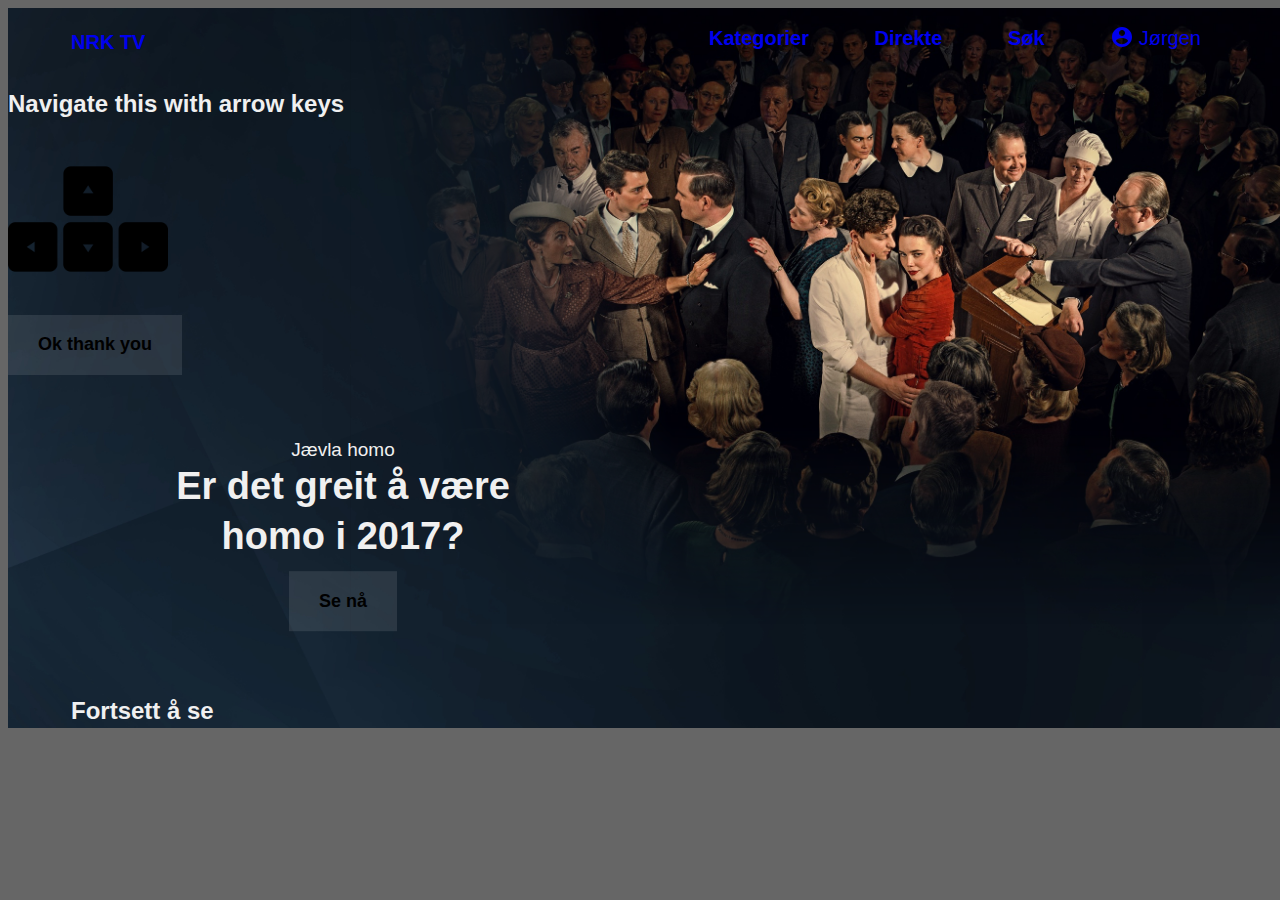
<file: index.html>
<!doctype html>
<html>
    <head>
        <meta charset="utf-8">
        <meta http-equiv="x-ua-compatible" content="ie=edge">
        <title>NRK Smart-TV prototype</title>
        <meta name="description" content="">
        <meta name="viewport" content="width=device-width, initial-scale=1">

        <link rel="manifest" href="site.webmanifest">
        <link rel="apple-touch-icon" href="icon.png">
        <!-- Place favicon.ico in the root directory -->

        <!-- NRK css and fonts -->
        <link rel="stylesheet" href="https://static.nrk.no/core-css/latest/core-css.min.css">
        <link rel="preload" href="https://static.nrk.no/core-fonts/latest/LFT_Etica_Book.woff2" as="font" type="font/woff2" crossorigin>
        <link rel="preload" href="https://static.nrk.no/core-fonts/latest/LFT_Etica_Semibold.woff2" as="font" type="font/woff2" crossorigin>
        <link rel="preload" href="https://static.nrk.no/core-fonts/latest/LFT_Etica_Bold.woff2" as="font" type="font/woff2" crossorigin>
        <link rel="preload" href="https://static.nrk.no/core-fonts/latest/LFT_Etica_Extrabold.woff2" as="font" type="font/woff2" crossorigin>

        <link rel="stylesheet" href="css/main.css">

    </head>
    <body>

        <!-- NRK icons -->
        <script async src="https://static.nrk.no/core-icons/latest/core-icons.min.js"></script>
        
        <!--[if lte IE 9]>
            <p class="browserupgrade">You are using an <strong>outdated</strong> browser. Please <a href="https://browsehappy.com/">upgrade your browser</a> to improve your experience and security.</p>
        <![endif]-->

        <div class="wrapper nrk-color-invert">
            
            <div class="heroholder">
                <img src="images/dramaseries/vaartidarnu-stortavla.jpg" width="938px" class="masketest">
            </div> 
            
            <div class="topmenu">
                <a class="topmenu__logo" href="index.html">
                    <span class="nrk-sr">NRK TV</span>
                    <svg width="5em" height="1.2em" aria-hidden="true"><use xlink:href="#nrk-logo-nrk-tv" /></svg>
                </a>
                <a class="topmenu__item" href="dokumentar.html">Kategorier</a>
                <a class="topmenu__item" href="#">Direkte</a>
                <a class="topmenu__item" href="#">Søk</a>
                <a class="topmenu__item topmenu__item--username" href="#">
                        <svg fill="currentColor" height="24" viewBox="0 0 24 24" width="24" xmlns="http://www.w3.org/2000/svg"><path d="M12 2C6.48 2 2 6.48 2 12s4.48 10 10 10 10-4.48 10-10S17.52 2 12 2zm0 3c1.66 0 3 1.34 3 3s-1.34 3-3 3-3-1.34-3-3 1.34-3 3-3zm0 14.2c-2.5 0-4.7-1.28-6-3.22.03-2 4-3.08 6-3.08s5.97 1.1 6 3.08c-1.3 1.94-3.5 3.22-6 3.22z"/><path d="M0 0h24v24H0z" fill="none"/></svg>
                        Jørgen
                </a>
            </div>

            <div class="legend">
                <h2>Navigate this with arrow keys</h2> 
                <img src="images/arrow_keys.png" width="160px">
                <br>
                <button class="nrk-button nrk-color-invert hero__button">Ok thank you</button>
            </div>
        
            <div class="hero">                
                <div class="hero__textarea">
                    <h2>Jævla homo</h2>
                    <h1>Er det greit å være homo i 2017?</h1>
                    <button class="nrk-button nrk-color-invert hero__button">Se nå</button>
                </div>
            </div> 
            
            <h2 class="h2">
                Fortsett å se
            </h2>
            <div class="scrollrow">
                <a href="#" class="plug plug--small"><img src="images/plugimages/plugimg-1.jpg">Der ingen skulle tru at…</a>
                <a href="#" class="plug plug--small"><img src="images/plugimages/plugimg-2.jpg">Angela Merkel</a>
                <a href="#" class="plug plug--small"><img src="images/plugimages/plugimg-3.jpg">Kijasow</a>
                <a href="#" class="plug plug--small"><img src="images/plugimages/plugimg-4.jpg">Fenolap</a>
                <a href="#" class="plug plug--small"><img src="images/plugimages/plugimg-5.jpg">Tanicpi</a>
                <a href="#" class="plug plug--small"><img src="images/plugimages/plugimg-6.jpg">Jicalzoh</a>
                <a href="#" class="plug plug--small"><img src="images/plugimages/plugimg-7.jpg">Febico</a>
                <a href="#" class="plug plug--small"><img src="images/plugimages/plugimg-8.jpg">Ibusorit</a>
            </div>
        
        
            <h2 class="h2">
                Fallback
            </h2>
            <div class="scrollrow">
                <a href="#" class="plug plug--fallback"><img src="images/editorial/takinova-fallback.jpg">Program title <h3 class="h3--fallback">Plug title</h3></a>
                <a href="#" class="plug plug--fallback"><img src="images/plugimages/plugimg-13.jpg">Program title<h4 class="h4">If there is no plugtitle, this is description</h4></a>
                <a href="#" class="plug plug--fallback"><img src="images/editorial/danmark-fallback.jpg">Historien om Danmark <h3 class="h3--fallback">Storslått dansk historiefortelling</h3></a>
                <a href="#" class="plug plug--fallback"><img src="images/editorial/dooley-fallback.jpg">Stacey - jenter jager IS<h3 class="h3--fallback">–Vi skal til fronten og drepe 1000 IS&#8209;soldater</h3></a>
                <a href="#" class="plug plug--fallback"><img src="images/editorial/leather-fallback.jpg">Jævla homo<h3 class="h3--fallback">–Er det greit å være homo i 2017?</h3></a>
                <a href="#" class="plug plug--fallback"><img src="images/editorial/psyko-fallback.jpg">Kva er ein psykopat?<h3 class="h3--fallback">Blant englands mest beryktede psykopater</h3></a>
            </div>
        
        
            <h2 class="h2">
                Bli litt smartere
            </h2>
            <div class="scrollrow">
                <a href="#" class="plug plug--card--large"><img src="images/editorial/vietnam.jpg"><div class="plug--card__textarea">Vietnam<h3 class="h3">Vietnamkrigen slik den aldri har blitt fortalt før</h3><h4 class="h4">Amerikansk dokumentarserie fra 2017. Over 10 episoder fortelles historien om Vietnamkrigen slik du aldri har hørt den før.</h4></div></a>
                <a href="#" class="plug plug--card--large"><img src="images/editorial/danmark.jpg"><div class="plug--card__textarea">Historien om Danmark<h3 class="h3">Storslått dansk historiefortelling</h3><h4 class="h4">Dansk dokumentarserie fra 2017. For 12 000 år siden kom de første menneskene til det som i dag er Danmark.</h4></div></a>
                <a href="#" class="plug plug--card--large"><img src="images/editorial/takinova.jpg"><div class="plug--card__textarea">Takin Ova - Historien om norsk hiphop<h3 class="h3">Plutselig skulle hele Norge breakdance i gatene</h3><h4 class="h4">Norsk musikkserie fra 2017. I 1984 har filmen Beat Street premiere og en hiphop-bølge skyller over landet. </h4></div></a>
                <a href="#" class="plug plug--card--large"><img src="images/editorial/dooley.jpg"><div class="plug--card__textarea">Stacey - jenter jager IS<h3 class="h3">–Vi skal til fronten og drepe 1000 IS&#8209;soldater</h3><h4 class="h4">Britisk dokumentar fra 2017. Jesidiske kvinner vil ha hevn over IS. De har drept deres kjære og misbrukt deres søstre.</h4></div></a>
                <a href="#" class="plug plug--card--large"><img src="images/editorial/leather.jpg"><div class="plug--card__textarea">Jævla homo<h3 class="h3">–Er det greit å være homo i 2017?</h3><h4 class="h4">Amerikansk dokumentarserie fra 2017. Over 10 episoder fortelles historien om Vietnamkrigen slik du aldri har hørt den før.</h4></div></a>
                <a href="#" class="plug plug--card--large"><img src="images/editorial/psyko.jpg"><div class="plug--card__textarea">Kva er ein psykopat?<h3 class="h3">Blant englands mest beryktede psykopater</h3><h4 class="h4">Amerikansk dokumentarserie fra 2017. Over 10 episoder fortelles historien om Vietnamkrigen slik du aldri har hørt den før.</h4></div></a>
            </div>

        
            <h2 class="h2">
                Slapp av med film og popcorn
            </h2>
            <div class="scrollrow">
                <a href="#" class="plug plug--portrait"><img src="images/portrait/film-1.png">&nbsp;</a>
                <a href="#" class="plug plug--portrait"><img src="images/portrait/film-2.png">&nbsp;</a>
                <a href="#" class="plug plug--portrait"><img src="images/portrait/film-3.png">&nbsp;</a>
                <a href="#" class="plug plug--portrait"><img src="images/portrait/film-4.png">&nbsp;</a>
                <a href="#" class="plug plug--portrait"><img src="images/portrait/film-5.png">&nbsp;</a>
                <a href="#" class="plug plug--portrait"><img src="images/portrait/film-6.png">&nbsp;</a>
                <a href="#" class="plug plug--portrait"><img src="images/portrait/film-3.png">&nbsp;</a>
                <a href="#" class="plug plug--portrait"><img src="images/portrait/film-4.png">&nbsp;</a>
            </div>

            <h2 class="h2">
                    Gode serier
                </h2>
                <div class="scrollrow">
                    <a href="#" class="plug plug--series"><img src="images/dramaseries/series-1.png">&nbsp;</a>
                    <a href="#" class="plug plug--series"><img src="images/dramaseries/series-4.png">&nbsp;</a>
                    <a href="#" class="plug plug--series"><img src="images/dramaseries/series-2.png">&nbsp;</a>
                    <a href="#" class="plug plug--series"><img src="images/dramaseries/series-5.png">&nbsp;</a>
                    <a href="#" class="plug plug--series"><img src="images/dramaseries/series-3.png">&nbsp;</a>
                </div>

        
            <h2 class="h2">
                Utforsk
            </h2>
            <div class="scrollrow">
                <a href="dokumentar.html" class="plug plug--category"><span>Dokumentar</span><img src="images/categories/category-1.png">&nbsp;</a>
                <a href="#" class="plug plug--category"><span>Underholdning</span><img src="images/categories/category-2.png">&nbsp;</a>
                <a href="#" class="plug plug--category"><span>Drama/serier</span><img src="images/categories/category-3.png">&nbsp;</a>
                <a href="#" class="plug plug--category"><span>Livsstil</span><img src="images/categories/category-4.png">&nbsp;</a>
                <a href="#" class="plug plug--category"><span>Humor</span><img src="images/categories/category-5.png">&nbsp;</a>
                <a href="#" class="plug plug--category"><span>Film</span><img src="images/categories/category-6.png">&nbsp;</a>
                <a href="#" class="plug plug--category"><span>Natur</span><img src="images/categories/category-7.png">&nbsp;</a>
                <a href="#" class="plug plug--category"><span>Vitenskap</span><img src="images/categories/category-8.png">&nbsp;</a>
            </div>
        
        
        </div>
        <script src="spatial.js"></script>
    </body>
</html>
</file>
<file: css/main.css>
html { 
    font: 100%/1.3 'LFT Etica', 'Helvetica Neue', 'Arial', sans-serif;
    color: #f0f0f0;
    position: relative;
    font-weight: 500;
}

.hero__button {
    font-weight: 600;
    font-size: 18px;
    margin-top: 10px;
    border: none;
    background-color: rgba(255,255,255,0.1);
    height: 60px;
    padding-left: 30px;
    padding-right: 30px;
}

.h1_pageheader {
    clear: both;
    font-size: 68px;
    font-weight: 600;
    margin: 0 0 0 58px;
}

.h2 {
    font-weight: 600;
    font-size: 24px;
    margin: 0 0 -6px 63px;
}

.h3 {
    font-weight: 800;
    font-size: 25px;
    margin: 0 0 5px 0;
    line-height: 1.25;
}

.h3--fallback {
    font-weight: 800;
    font-size: 19px;
    margin: 0;
    line-height: 1.25;
}

.h4 {
    opacity: 0;
    font-weight: 400;
    font-size: 16px;
    color: #ccc;
    margin: -1px 0 0 0;
    line-height: 1.4;
    max-width: 100%;
    overflow: hidden;
}

* {
    outline: 0;
    box-sizing: border-box;
    text-decoration: none;
}

a, button {
    transition: .5s;
}

body {
    background: #666;
}

.wrapper {
    position: relative;
    width: 1280px;
    height: 720px;
    overflow-y: scroll;
    overflow-x: hidden;
    background-image: url(../images/background-1080p-v2.jpg);
    background-size: cover;
    background-repeat: no-repeat;
    z-index: 0;
    -webkit-overflow-scrolling: auto;
    -ms-overflow-style: none;
    user-select: none;
}

.wrapper::-webkit-scrollbar {
    display: none;
}

.heroholder {
    position: absolute;
    right: 0;
}

.heroholder img {
    -webkit-mask-image: url(../images/gradientmask.png);
    -webkit-mask-position: 0px 0px;
    -webkit-mask-size: cover;
    -webkit-mask-repeat: no-repeat, no-repeat;
    mask-type: luminance;
}

.topmenu {
    text-align: right;
    position: relative;
    z-index: 1000;
    font-weight: 600;
    font-size: 20px;
    line-height: 60px;
    padding: 0 87px 0 63px;
    margin: 0;
}

.transparent-bg {
    background-color: transparent;
}

input[type=checkbox] {
    display: none;
  }

.topmenu__logo {
    float: left;
    padding: 4px 0;
    transition: none;
}

.topmenu__logo:hover,
.topmenu__logo:focus {
    color:rgba(0,185,242,1);
    transition: none;
}

.topmenu__back-nav {
    float: left;
    border: 3px solid #2e3137;
    padding: 0 15px;
    margin: 30px 0 0 0;
    line-height: 42px;
    border-radius: 3px;
}

a.topmenu__back-nav:focus{
    border: 3px solid rgba(0,185,242,1);
    color:rgba(0,185,242,1);
}

.topmenu__item {
    display: inline-block;
    padding-left: 60px;
    transition: none;
}

.topmenu__item:focus {
    color:  rgba(0,185,242,1);
    transform: scale(1.12); 
    transition: none;
}

.topmenu__item--username {
    font-weight: 200;
}

.topmenu__item--username > svg {
    margin: auto -1px -4px 0;
}

.topmenu__item--username:focus > svg {
    color: rgba(0,185,242,1); 
}

.align-left {
    text-align: left
}

.align-right {
    text-align: right
}

.hero {
    position: relative;
    height: 310px;
    margin-left: 63px;    
}

.hero__textarea {
    position: relative;
    width: 460px;
    left: 42px;
    top: 48%;
    transform: translateY(-52%);
    text-align: center;
}

.hero__textarea h1 {
    margin: 0 10px 0 10px;
    padding: 0 10px 0 10px;
    font-weight: 700;
    font-size: 38px;
    line-height: 1.3;
}

.inlinehero-text-area h1 {
    margin: 0 10px 0 10px;
    padding: 0 10px 0 10px;
    font-weight: 700;
    font-size: 31px;
    line-height: 1.2;
}

.hero__textarea h2,
.inlinehero-text-area h2 {
    margin: 10px 10px 0 10px;
    padding: 10px 10px 0 10px;
    font-weight: 500;
    font-size: 19px;
}

.hero__textarea h4 {
    opacity: 1;
    margin: 8px 0;
}

.hero__button:focus {
    background-color: rgba(0,185,242,1); 
    transform: scale(1.12); 
    border-color: transparent;
    box-shadow: none;
}

.scrollrow {
    margin-top: -20px;
    padding: 28px 63px 38px 0;
    width: 100%;
    text-indent: 51px; 
    overflow-x: scroll;
    overflow-y: visible;
    -webkit-overflow-scrolling: auto;
    -ms-overflow-style: none;
    white-space: nowrap;
    user-select: none;
    position: relative;
}

.noscrollrow {
    display: flex;
    justify-content: stretch;
    margin-top: -20px;
    padding: 35px 25px 70px 0;
    width: 100%;
    white-space: normal;
}

.herorow {
    display: flex;
    justify-content: stretch;
    margin: 0;
    padding: 0px 25px 40px 0;
    width: 100%;
    white-space: normal;
}

.plug--inlinehero--single {
    flex: 1;
}

.inlinehero-text-area {
    background-color: #000;
}

.scrollrow--first {
    padding: 28px 63px 36px 0;
}

.scrollrow--aktuelt {
    padding: 28px 63px 12px 0;
}

.scrollrow::-webkit-scrollbar {
    display: none;
   }

.scrollrow > * {
    display: inline-block;
    text-indent: 0;
    vertical-align: top;
}

.scrollrow a {
    max-width: 100%;
    white-space: pre-wrap;
}

.plug {
    position: relative;
    margin: 8px 12px 5px 12px;
    font-size: 19px;
}

.plug--small:focus {
    color: rgba(0,185,242,1);
    transform: scale(1.145);  
}

.plug--fallback:focus {
    color: rgba(0,185,242,1);
    transform: scale(1.12);  
}

.plug--fallback h3,
.plug--small h3,
.plug--medium h3 {
    opacity: 0;
}

.plug--fallback:focus h3,
.plug--small:focus h3,
.plug--medium:focus h3 {
    opacity: 1;
    animation: fadeIn ease-in .2s backwards;
    color: #f0f0f0;
}

.plug:focus h4 {
    opacity: 1;
}

.plug--card--medium {
    width: 358px;
    /* min-height: 320px; */
    background: #000;
    border-radius: 0 0 4px 4px;
}

.plug--card--large {
    width: 545px;
    background: #000;
    border-radius: 0 0 4px 4px;
}

.plug--card__textarea {
    position: relative;
    padding: 0 50px 10px 25px;
    max-width: 100%;
    margin: -50px 0 0 0;    
    font-size: 19px;
    hyphens: manual;
    white-space: normal;    
    min-height: 120px;
}

.plug--card--medium:focus,
.plug--card--large:focus {
    transform: scale(1.07); 
}

.plug--card--large:focus .plug--card__textarea {
    transition: .6s;   
    margin: -50px 0 0 0; 
    padding: 0 50px 10px 25px;
    color:rgba(0,185,242,1);
}

.plug--card--large h4 {
    display: none;
    animation: fadeIn ease-in .2s backwards;
}

.plug--card--large:focus h4 {
    display: inline-block;
    margin: 4px 0 5px 0;
}

.plug--card--large:focus h3 {
color: #f0f0f0;
}

.plug--card--large > .plug--card__textarea h3 {
    margin-right: 90px;
}

.plug--portrait:focus {
    color: rgba(0,185,242,1);
    transform: scale(1.1); 
}

.plug--medium:focus {
    color: rgba(0,185,242,1);
    transform: scale(1.11); 
}

.plug--category:focus {
    transform: scale(1.2); 
}

.plug img {
    width: 100%;       
    display: block;
    margin-bottom: 5px;
    border-radius: 3px;
    opacity: .9;
}

.plug:focus img {
    box-shadow: 3px 3px 30px 1px rgba(0, 0, 0, .9);
    opacity: 1;
}

.plug--small {
    width: 262px;
    font-size: 19px;
}

.group-entry {
    border: 3px solid rgba(46,49,55,.2);
    border-radius: 4px;
    background: rgba(46,49,55,.5);
    position: relative;
}

.group-entry:focus {
    background: rgba(0,185,242,.9); 
    color: #f0f0f0;
    text-shadow: 1px 2px 12px #00779B;
}

.group-entry span {
    position: absolute;
    font-weight: 600;
    line-height: 23px;
    top: 50%;
    transform: translateY(-50%);
    left: 20px;
}

.group-entry svg {
    position: absolute;
    right: 20px;
    top: 50%;
    transform: translateY(-50%);
}

.group-entry--small {
    min-height: 148px;
}

.group-entry--fallback {
    min-height: 202px;
}

.plug--fallback {
    width: 358px;
}

.plug--medium {
    width: 358px;
}

.plug--category {
    font-size: 19px;
    width: 166px;
}

.plug--category--gridview {
    font-size: 19px;
    width: 202px;
}

.plug--category--gridview:focus {
    transform: scale(1.12);  
}

.plug--category span {
    position: absolute;
    top: 40%;
    transform: translateY(-60%);
    left: 15px;
    right: 10px;
    text-shadow: 1px 1px 2px rgba(0,0,0,0.5);
    z-index: 3000;
}

.plug--category--gridview span {
    position: absolute;
    top: 40%;
    transform: translateY(-60%);
    left: 15px;
    right: 10px;
    text-shadow: 1px 1px 2px rgba(0,0,0,0.5);
    z-index: 3000;
}

.plug--category span {
    color: #f0f0f0;
}

.plug--portrait {
    width: 204px;
}

.plug--inlinehero {
    display: flex; 
    margin: 0 63px;
    background-image: url("../images/inlinehero/valkyrien16-9.jpg");
    background-size: 743px 418px;
    background-position: right;
    background-repeat: no-repeat;
    background-color: #000;
	height: 418px;
    border-radius: 3px;
}


/* Aspect ratio fordi man skal aldri sette høyde */
.plug--inlinehero::before {
    content: '';
	display: block;
	padding-top: 40%;
}

.plug--inlinehero:focus {
    transform: scale(1.044);
}

.plug--inlinehero:focus h2 {
    color:rgba(0,185,242,1);
}

.inlinehero-text-area {
    position: relative;
    max-width: 386px;
    overflow: hidden;
    overflow-wrap: break-word;
    left: 0;
    top: 46%;
    transform: translateY(-54%);
    text-align: center;
    padding: 20px;
}


.current {
    opacity: .3;
}

@keyframes fadeIn { from { opacity:0; } }

.scrollrow > * {
  animation: fadeIn ease-in .5s backwards;
}

.gridview {
    margin-top: 20px;
    padding: 0 30px 0 50px;
}

.gridview > a {
    margin: 0 22px 40px 12px;
}
</file>
